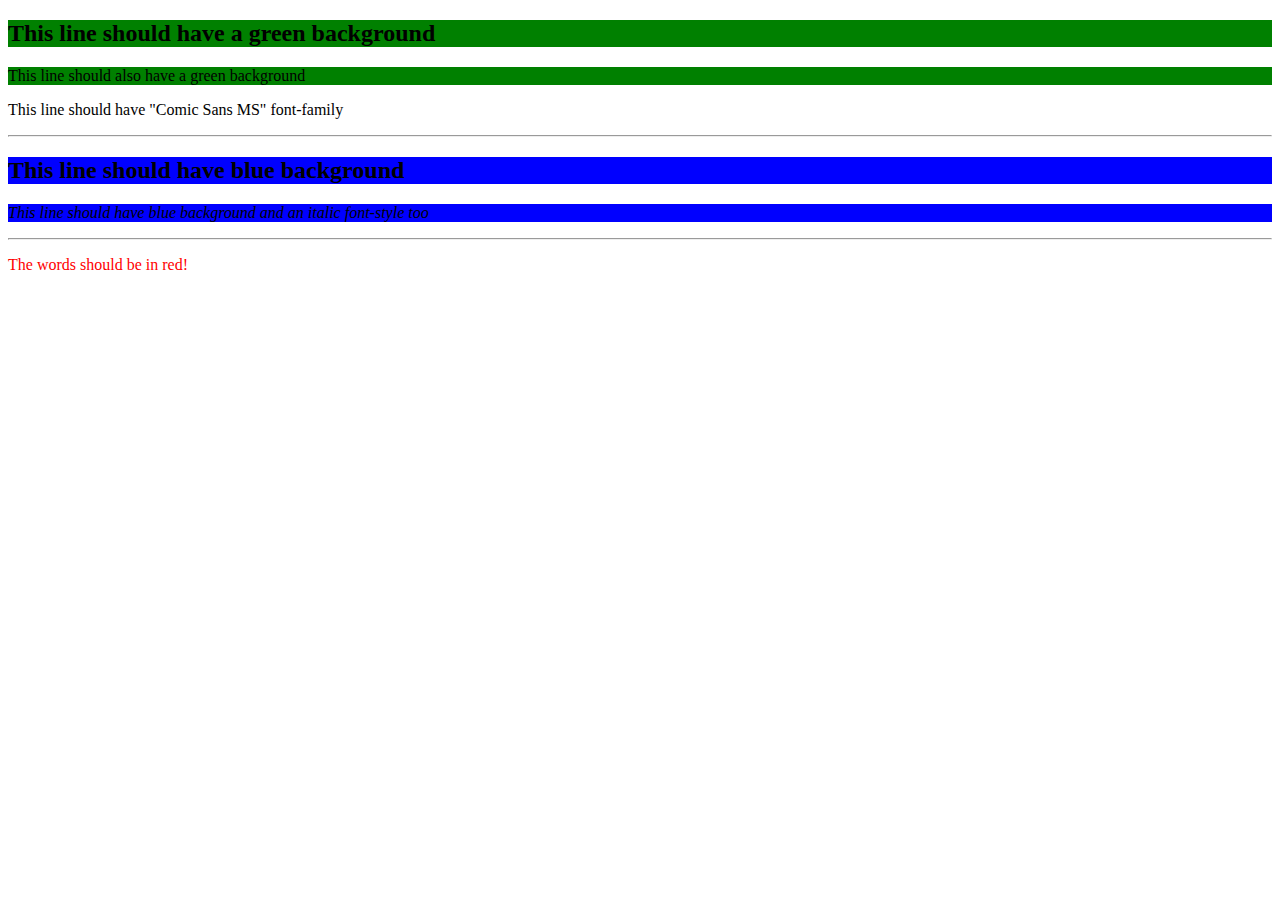
<file: classesids.html>
<!DOCTYPE html>
<html>
    <head>
        <title>Classes and IDs</title>
        <link href="classesidsstyle.css" rel="stylesheet">
    </head>
    <body>
        <h2 class="green">This line should have a green background</h2>
        <p class="green">This line should also have a green background</p>
        <p id="comic">This line should have "Comic Sans MS" font-family</p>
        <hr>
        <h2>This line should have blue background</h2>
        <p id="blue">This line should have blue background and an italic font-style too</p>
        <hr>
        <p id="red">The words should be in red!</p>
    </body>
</html>
</file>
<file: classesidsstyle.css>
.green{background: green;}
#comic{font-family: Comic;}
h2{background: blue;}
#blue{background: blue; font-style: italic;}
#red{color: red;}
</file>
